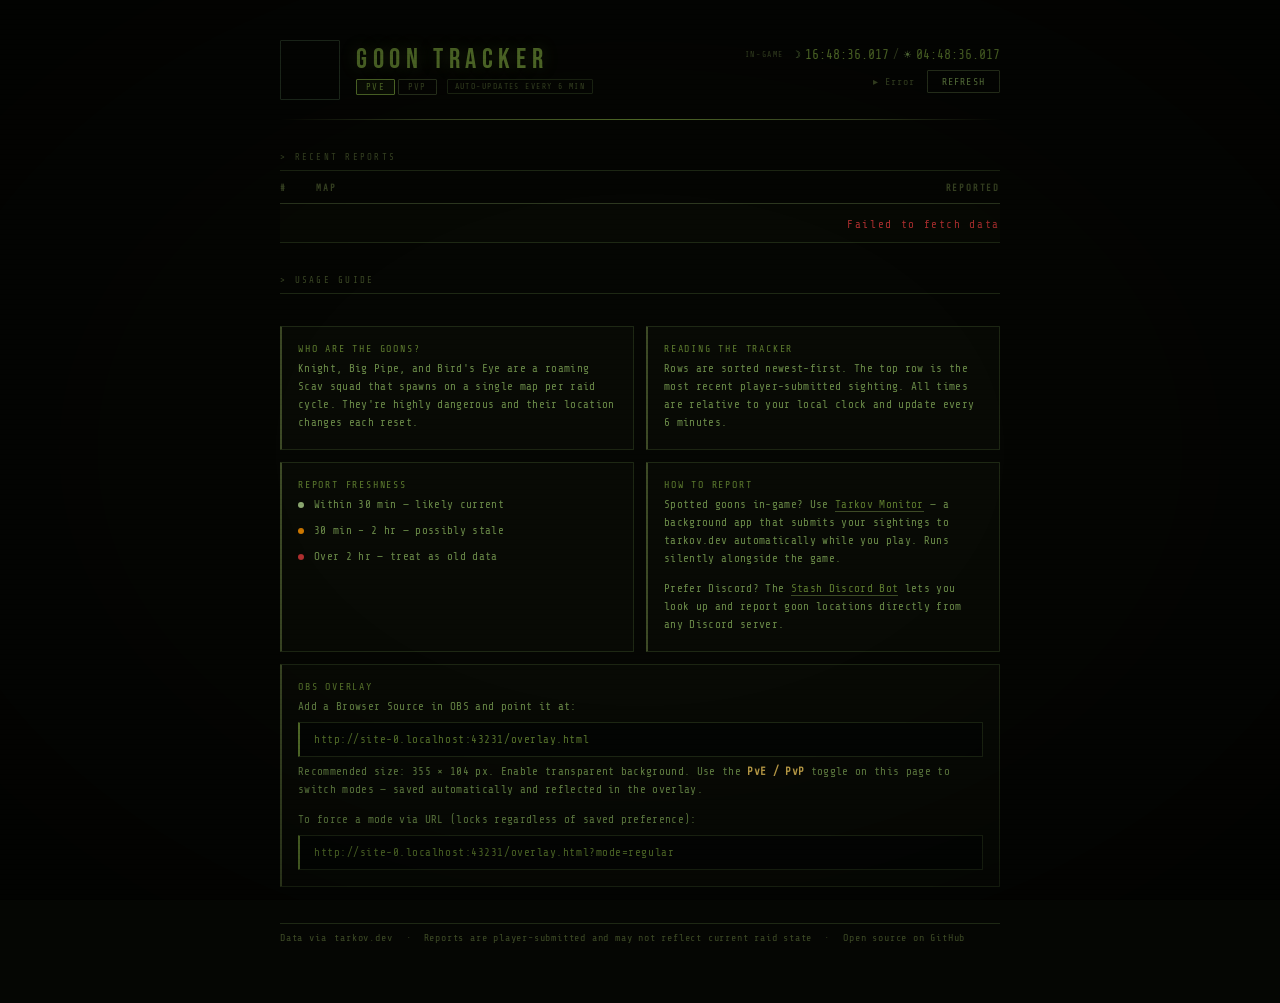
<file: index.html>
<!DOCTYPE html>
<html lang="en">
<head>
  <meta charset="UTF-8" />
  <meta name="viewport" content="width=device-width, initial-scale=1.0" />
  <meta name="description" content="Real-time Escape from Tarkov Goon squad location tracker — PvE and PvP modes" />
  <title>Goon Tracker — EFT</title>
  <link id="favicon" rel="icon" type="image/png" href="images/knight.png" />
  <link id="favicon-touch" rel="apple-touch-icon" href="images/knight.png" />
  <link rel="preconnect" href="https://fonts.googleapis.com" />
  <link rel="preconnect" href="https://fonts.gstatic.com" crossorigin />
  <link href="https://fonts.googleapis.com/css2?family=Bebas+Neue&family=Rajdhani:wght@400;600;700&family=Share+Tech+Mono&display=swap" rel="stylesheet" />
  <link rel="stylesheet" href="style.css" />
  <link rel="stylesheet" href="site.css" />
</head>
<body>
  <div id="app">

    <!-- Header -->
    <header>
      <div id="header-left">
        <img id="header-goon" src="[data-uri]" alt="Goon" />
        <div id="header-text">
          <h1>Goon Tracker</h1>
          <div id="mode-row">
            <div id="mode-toggle">
              <button class="mode-btn" data-mode="pve" onclick="setMode('pve')">PvE</button>
              <button class="mode-btn" data-mode="regular" onclick="setMode('regular')">PvP</button>
            </div>
            <span id="mode-badge">Auto-updates every 6 min</span>
          </div>
        </div>
      </div>
      <div id="header-right">
        <div id="tarkov-clock">
          <span class="tarkov-clock-label">IN-GAME</span>
          <div class="tarkov-clock-times">
            <span class="tarkov-server-label">☽</span><span id="tarkov-left">--:--</span>
            <span class="tarkov-sep">/</span>
            <span class="tarkov-server-label">☀</span><span id="tarkov-right">--:--</span>
          </div>
        </div>
        <div id="header-meta">
          <span id="update-status">Updating...</span>
          <button id="refresh-btn" onclick="loadReports()">Refresh</button>
        </div>
      </div>
    </header>

    <!-- Report history -->
    <section>
      <div class="section-label">Recent Reports</div>
      <table id="report-table">
        <thead>
          <tr>
            <th>#</th>
            <th>Map</th>
            <th>Reported</th>
          </tr>
        </thead>
        <tbody id="report-body">
          <tr><td colspan="3" class="loading-row">Fetching data...</td></tr>
        </tbody>
      </table>
    </section>

    <!-- Usage guide -->
    <section id="guide">
      <div class="section-label">Usage Guide</div>

      <div class="guide-grid">

        <div class="guide-card">
          <div class="guide-card-title">Who are the Goons?</div>
          <div class="guide-card-body">
            Knight, Big Pipe, and Bird's Eye are a roaming Scav squad that
            spawns on a single map per raid cycle. They're highly dangerous
            and their location changes each reset.
          </div>
        </div>

        <div class="guide-card">
          <div class="guide-card-title">Reading the tracker</div>
          <div class="guide-card-body">
            Rows are sorted newest-first. The top row is the most recent
            player-submitted sighting. All times are relative to your local
            clock and update every 6 minutes.
          </div>
        </div>

        <div class="guide-card">
          <div class="guide-card-title">Report freshness</div>
          <div class="guide-card-body">
            <div class="legend">
              <div class="legend-row">
                <span class="legend-dot fresh"></span>
                <span>Within 30 min — likely current</span>
              </div>
              <div class="legend-row">
                <span class="legend-dot warning"></span>
                <span>30 min – 2 hr — possibly stale</span>
              </div>
              <div class="legend-row">
                <span class="legend-dot stale"></span>
                <span>Over 2 hr — treat as old data</span>
              </div>
            </div>
          </div>
        </div>

        <div class="guide-card">
          <div class="guide-card-title">How to Report</div>
          <div class="guide-card-body">
            Spotted goons in-game? Use
            <a href="https://tarkov.dev/tarkov-monitor" target="_blank" rel="noopener" class="guide-link">Tarkov Monitor</a>
            — a background app that submits your sightings to tarkov.dev
            automatically while you play. Runs silently alongside the game.
          </div>
          <div class="guide-card-body">
            Prefer Discord? The
            <a href="https://tarkov.dev/stash-discord-bot" target="_blank" rel="noopener" class="guide-link">Stash Discord Bot</a>
            lets you look up and report goon locations directly from any
            Discord server.
          </div>
        </div>

        <div class="guide-card guide-card--full">
          <div class="guide-card-title">OBS Overlay</div>
          <div class="guide-card-body">
            Add a Browser Source in OBS and point it at:
          </div>
          <div class="obs-url" id="overlay-url">/overlay.html</div>
          <div class="guide-card-body">
            Recommended size: 355 × 104 px. Enable transparent background.
            Use the <strong style="color:#c9a84c">PvE / PvP</strong> toggle on this
            page to switch modes — saved automatically and reflected in the overlay.
          </div>
          <div class="guide-card-body">
            To force a mode via URL (locks regardless of saved preference):
          </div>
          <div class="obs-url" id="overlay-url-pvp">/overlay.html?mode=regular</div>
        </div>

      </div>
    </section>

    <!-- Footer -->
    <footer>
      Data via <a href="https://tarkov.dev" target="_blank" rel="noopener">tarkov.dev</a>
      &nbsp;·&nbsp;
      Reports are player-submitted and may not reflect current raid state
      &nbsp;·&nbsp;
      <a href="https://github.com/just5ky/goon-tracker" target="_blank" rel="noopener">Open source on GitHub</a>
    </footer>

  </div>

  <script src="site.js"></script>
  <script>
    // Set overlay URLs to absolute for easy copy
    const base = window.location.origin + '/overlay.html';
    document.getElementById('overlay-url').textContent = base;
    document.getElementById('overlay-url-pvp').textContent = base + '?mode=regular';

    // Random favicon on each load
    const _faviconSrc = GOON_IMAGES[Math.floor(Math.random() * GOON_IMAGES.length)];
    document.getElementById('favicon').href = _faviconSrc;
    document.getElementById('favicon-touch').href = _faviconSrc;
  </script>
</body>
</html>
</file>
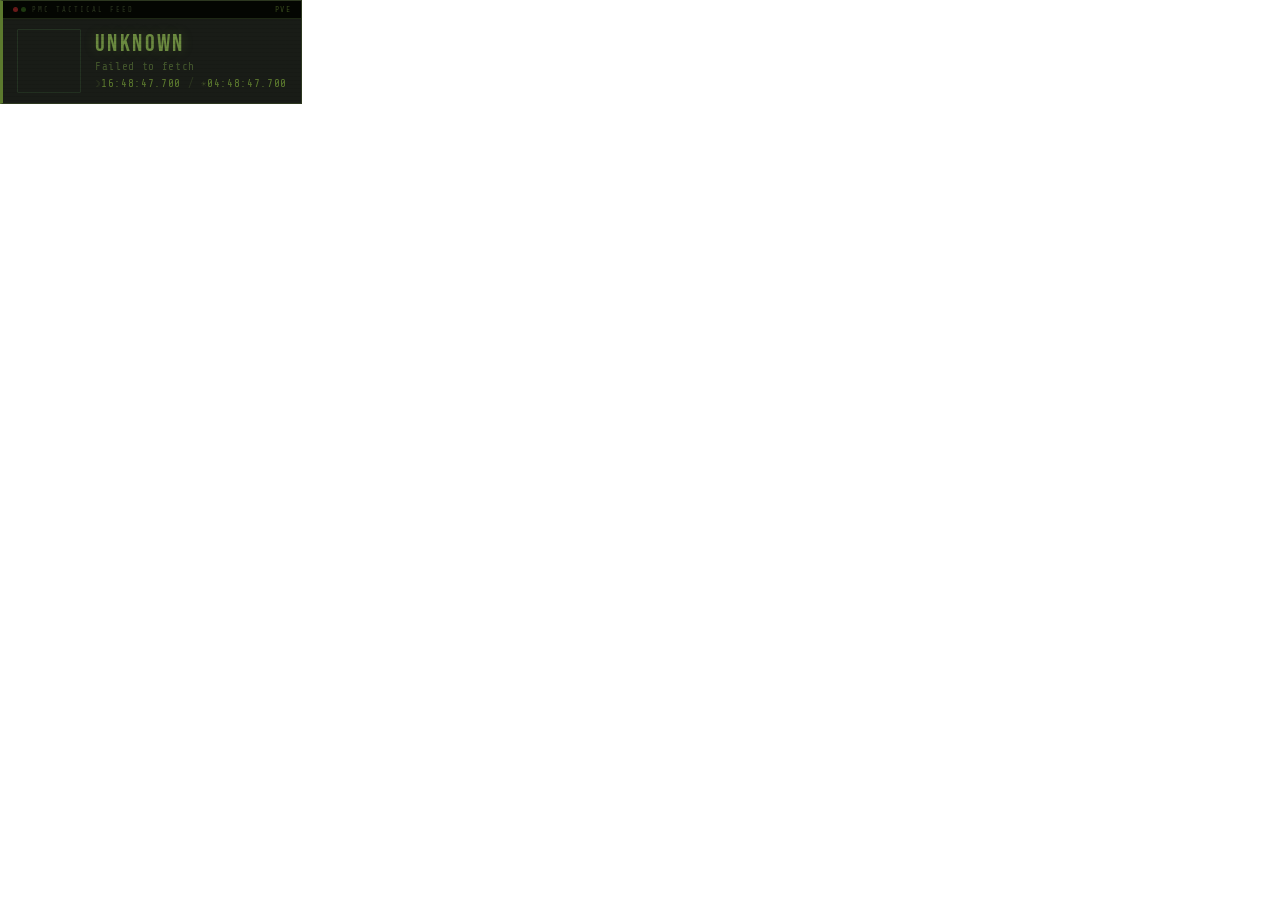
<file: overlay.html>
<!DOCTYPE html>
<html lang="en">
<head>
  <meta charset="UTF-8" />
  <meta name="viewport" content="width=device-width, initial-scale=1.0" />
  <title>Goon Tracker — Overlay</title>
  <link rel="preconnect" href="https://fonts.googleapis.com" />
  <link href="https://fonts.googleapis.com/css2?family=Bebas+Neue&family=Share+Tech+Mono&display=swap" rel="stylesheet" />
  <link rel="stylesheet" href="style.css" />
  <link rel="stylesheet" href="overlay.css" />
</head>
<body>
  <div id="overlay">
    <div id="overlay-topbar">
      <div class="ot-dots">
        <span class="ot-dot r"></span>
        <span class="ot-dot g"></span>
      </div>
      <span class="ot-title">PMC TACTICAL FEED</span>
      <span id="mode-indicator"></span>
    </div>
    <div id="overlay-body">
      <img id="goon-image" src="[data-uri]" alt="Goon" />
      <div id="info">
        <div id="map-name"></div>
        <div id="last-seen"></div>
        <div id="tarkov-time">
          <span class="tarkov-server-label">☽</span><span id="tarkov-left">--:--</span>
          <span class="tarkov-sep"> / </span>
          <span class="tarkov-server-label">☀</span><span id="tarkov-right">--:--</span>
        </div>
      </div>
    </div>
  </div>
  <script src="overlay.js"></script>
</body>
</html>
</file>
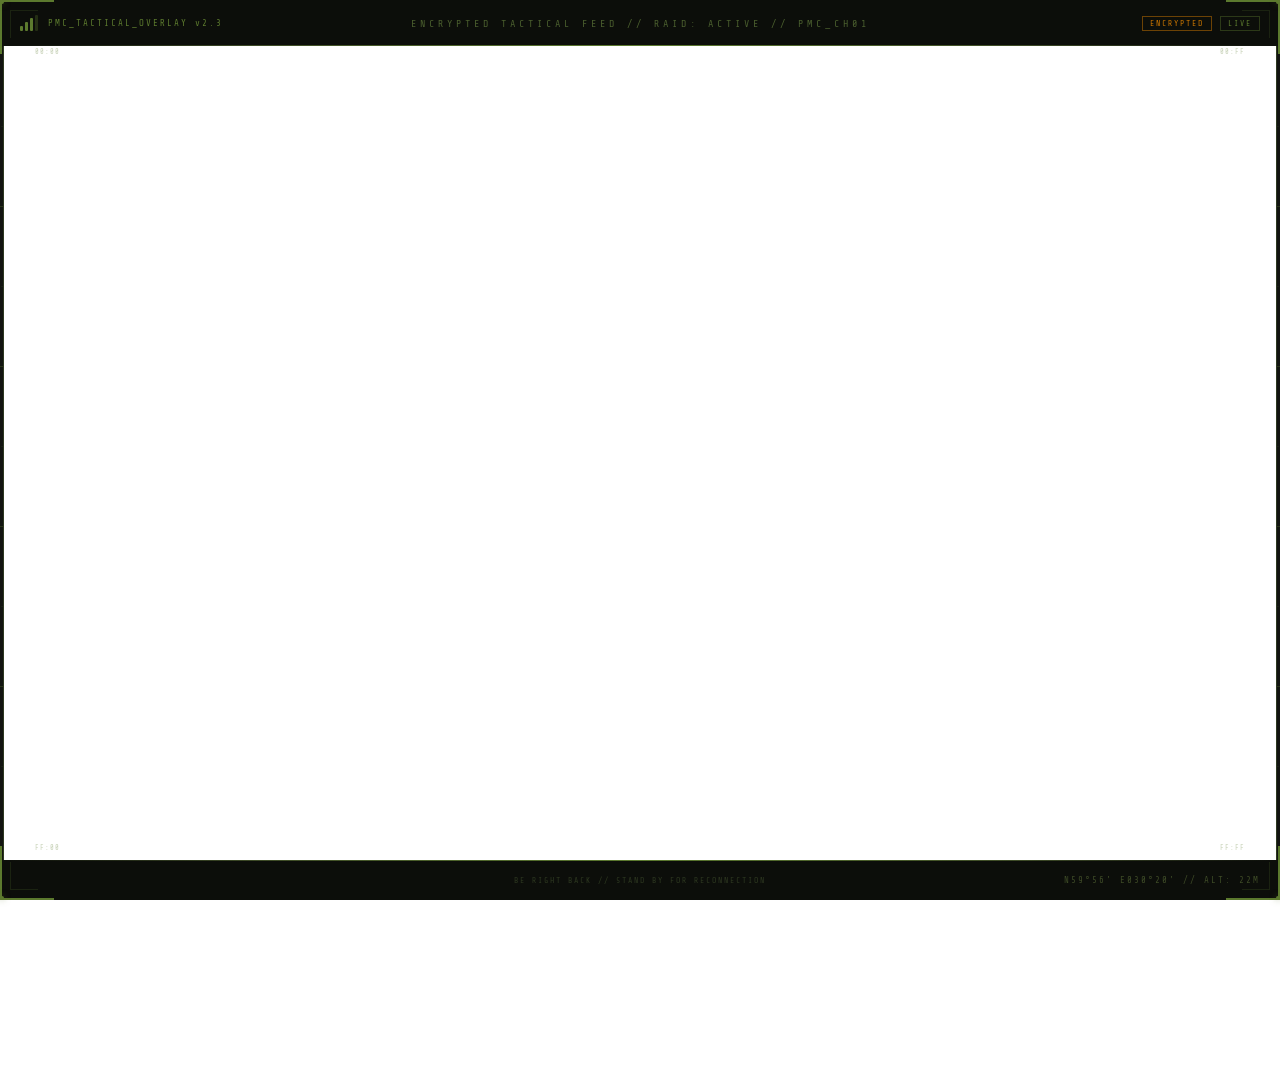
<file: example/border.html>
<!DOCTYPE html>
<html lang="en">
<head>
<meta charset="UTF-8">
<title>Tarkov Screen Border</title>
<link rel="preconnect" href="https://fonts.googleapis.com">
<link href="https://fonts.googleapis.com/css2?family=Share+Tech+Mono&family=Bebas+Neue&display=swap" rel="stylesheet">
<style>
*, *::before, *::after { margin: 0; padding: 0; box-sizing: border-box; }

html, body {
  width: 1920px;
  height: 1080px;
  background: transparent;
  overflow: hidden;
}

.border-wrap {
  position: absolute;
  inset: 0;
  animation: border-glitch 22s infinite;
}

/* === TOP BAR === */
.top {
  position: absolute;
  top: 0; left: 0; right: 0;
  height: 46px;
  background: rgba(5, 7, 3, 0.97);
  display: flex;
  align-items: center;
  padding: 0 20px;
  justify-content: space-between;
  overflow: hidden;
  z-index: 20;
}

.top::after {
  content: '';
  position: absolute;
  bottom: 0; left: 0; right: 0;
  height: 1px;
  background: linear-gradient(to right, transparent, #3D4A26 20%, #5C7A2E 50%, #3D4A26 80%, transparent);
  animation: line-pulse 5s ease-in-out infinite;
}

/* === BOTTOM BAR === */
.bottom {
  position: absolute;
  bottom: 0; left: 0; right: 0;
  height: 40px;
  background: rgba(5, 7, 3, 0.97);
  display: flex;
  align-items: center;
  padding: 0 20px;
  justify-content: space-between;
  overflow: hidden;
  z-index: 20;
}

.bottom::before {
  content: '';
  position: absolute;
  top: 0; left: 0; right: 0;
  height: 1px;
  background: linear-gradient(to right, transparent, #3D4A26 20%, #5C7A2E 50%, #3D4A26 80%, transparent);
  animation: line-pulse 5s ease-in-out infinite;
}

/* === SIDE BARS === */
.edge {
  position: absolute;
  top: 46px;
  bottom: 40px;
  width: 4px;
  background: rgba(4, 6, 2, 0.94);
  z-index: 20;
}

.edge.left {
  left: 0;
  border-right: 1px solid #2D3820;
}

.edge.right {
  right: 0;
  border-left: 1px solid #2D3820;
}

.tick {
  position: absolute;
  height: 1px;
  background: rgba(92, 122, 46, 0.3);
}

.edge.left .tick  { right: 0; width: 3px; }
.edge.right .tick { left: 0;  width: 3px; }
.tick.sm { width: 2px !important; background: rgba(61, 74, 38, 0.2) !important; }

/* === CORNER ORNAMENTS === */
.cp {
  position: absolute;
  width: 64px;
  height: 64px;
  z-index: 40;
}

.cp.tl { top: 0;    left: 0; }
.cp.tr { top: 0;    right: 0; }
.cp.bl { bottom: 0; left: 0; }
.cp.br { bottom: 0; right: 0; }

/* Outer bracket */
.cp::before {
  content: '';
  position: absolute;
  width: 54px;
  height: 54px;
  border-color: #5C7A2E;
  border-style: solid;
  border-width: 0;
  animation: brkt-glow 4s ease-in-out infinite;
}

.cp.tl::before { top: 0;    left: 0;   border-top-width: 2px;    border-left-width: 2px; }
.cp.tr::before { top: 0;    right: 0;  border-top-width: 2px;    border-right-width: 2px; }
.cp.bl::before { bottom: 0; left: 0;   border-bottom-width: 2px; border-left-width: 2px; }
.cp.br::before { bottom: 0; right: 0;  border-bottom-width: 2px; border-right-width: 2px; }

/* Inner bracket */
.cp::after {
  content: '';
  position: absolute;
  width: 28px;
  height: 28px;
  border-color: rgba(92, 122, 46, 0.2);
  border-style: solid;
  border-width: 0;
}

.cp.tl::after { top: 10px;    left: 10px;   border-top-width: 1px;    border-left-width: 1px; }
.cp.tr::after { top: 10px;    right: 10px;  border-top-width: 1px;    border-right-width: 1px; }
.cp.bl::after { bottom: 10px; left: 10px;   border-bottom-width: 1px; border-left-width: 1px; }
.cp.br::after { bottom: 10px; right: 10px;  border-bottom-width: 1px; border-right-width: 1px; }

/* Corner coordinate label */
.cp-coord {
  position: absolute;
  color: rgba(92, 122, 46, 0.35);
  font-family: 'Share Tech Mono', monospace;
  font-size: 7px;
  letter-spacing: 1px;
  white-space: nowrap;
}

.cp.tl .cp-coord { bottom: 8px; right: 4px; }
.cp.tr .cp-coord { bottom: 8px; left:  4px; }
.cp.bl .cp-coord { top:    8px; right: 4px; }
.cp.br .cp-coord { top:    8px; left:  4px; }

/* Corner dot */
.cp-dot {
  position: absolute;
  width: 4px; height: 4px;
  border-radius: 50%;
  background: #5C7A2E;
  box-shadow: 0 0 6px rgba(92, 122, 46, 0.6);
  animation: cp-dot-cycle 4s ease-in-out infinite;
}

.cp.tl .cp-dot { top: 0;    left: 0; }
.cp.tr .cp-dot { top: 0;    right: 0; }
.cp.bl .cp-dot { bottom: 0; left: 0; }
.cp.br .cp-dot { bottom: 0; right: 0; }

/* === TOP CONTENT === */
.t-left {
  display: flex;
  align-items: center;
  gap: 10px;
  z-index: 2;
}

.sig-bars {
  display: flex;
  align-items: flex-end;
  gap: 2px;
  height: 16px;
}

.sbar {
  width: 3px;
  background: #5C7A2E;
  border-radius: 1px;
}

.sbar:nth-child(1) { height: 30%; animation: sbar-flicker 6s 0.0s infinite; }
.sbar:nth-child(2) { height: 55%; animation: sbar-flicker 6s 0.5s infinite; }
.sbar:nth-child(3) { height: 80%; animation: sbar-flicker 6s 1.0s infinite; }
.sbar:nth-child(4) { height: 100%; animation: sbar-flicker 6s 1.5s infinite; opacity: 0.3; }

.t-overlay-id {
  color: #5C7A2E;
  font-family: 'Share Tech Mono', monospace;
  font-size: 9px;
  letter-spacing: 2px;
}

.t-center {
  position: absolute;
  left: 50%;
  transform: translateX(-50%);
  text-align: center;
  z-index: 2;
  pointer-events: none;
}

.t-title {
  color: #4A5E2E;
  font-family: 'Share Tech Mono', monospace;
  font-size: 10px;
  letter-spacing: 4px;
  white-space: nowrap;
}

.t-right {
  display: flex;
  align-items: center;
  gap: 8px;
  z-index: 2;
}

.enc-badge {
  color: #CC7700;
  font-family: 'Share Tech Mono', monospace;
  font-size: 8px;
  letter-spacing: 2px;
  border: 1px solid rgba(204, 119, 0, 0.5);
  padding: 2px 7px;
  animation: enc-flicker 14s infinite;
}

.raid-badge {
  color: #5C7A2E;
  font-family: 'Share Tech Mono', monospace;
  font-size: 8px;
  letter-spacing: 2px;
  border: 1px solid rgba(92, 122, 46, 0.4);
  padding: 2px 7px;
}

/* === BOTTOM CONTENT === */
.b-channel {
  color: #5C7A2E;
  font-family: 'Share Tech Mono', monospace;
  font-size: 11px;
  letter-spacing: 3px;
}

.b-center {
  position: absolute;
  left: 50%;
  transform: translateX(-50%);
  color: #2D3820;
  font-family: 'Share Tech Mono', monospace;
  font-size: 8px;
  letter-spacing: 2px;
  white-space: nowrap;
}

.b-coords {
  color: #3D4A26;
  font-family: 'Share Tech Mono', monospace;
  font-size: 9px;
  letter-spacing: 2px;
}

/* === ANIMATIONS === */
@keyframes line-pulse {
  0%, 100% { opacity: 0.6; }
  50%       { opacity: 1; }
}

@keyframes brkt-glow {
  0%, 100% { filter: drop-shadow(0 0 3px rgba(92,122,46,0.3)); }
  50%       { filter: drop-shadow(0 0 8px rgba(92,122,46,0.55)); }
}

@keyframes cp-dot-cycle {
  0%, 100% { opacity: 1; box-shadow: 0 0 6px rgba(92,122,46,0.6); }
  50%       { opacity: 0.4; box-shadow: 0 0 3px rgba(92,122,46,0.2); }
}

@keyframes sbar-flicker {
  0%, 100% { opacity: 1; }
  45%, 55% { opacity: 0.38; }
  50%       { opacity: 0.65; }
}

@keyframes enc-flicker {
  0%, 88%, 100% { opacity: 1; }
  89% { opacity: 0.4; }
  90% { opacity: 0.85; }
  91% { opacity: 0.55; }
  92% { opacity: 1; }
}

@keyframes border-glitch {
  0%, 95%, 100% { transform: translate(0, 0); filter: none; }
  96% { transform: translate(-2px, 1px); filter: hue-rotate(5deg); }
  97% { transform: translate(1px, -1px); }
  98% { transform: translate(0, 0); }
}
</style>
</head>
<body>

<div class="border-wrap">
  <!-- TOP BAR -->
  <div class="top">
    <div class="t-left">
      <div class="sig-bars">
        <div class="sbar"></div>
        <div class="sbar"></div>
        <div class="sbar"></div>
        <div class="sbar"></div>
      </div>
      <span class="t-overlay-id">PMC_TACTICAL_OVERLAY v2.3</span>
    </div>

    <div class="t-center">
      <div class="t-title">ENCRYPTED TACTICAL FEED // RAID: ACTIVE // PMC_CH01</div>
    </div>

    <div class="t-right">
      <div class="enc-badge">ENCRYPTED</div>
      <div class="raid-badge">LIVE</div>
    </div>
  </div>

  <!-- BOTTOM BAR -->
  <div class="bottom">
    <span class="b-channel"></span>
    <div class="b-center">BE RIGHT BACK // STAND BY FOR RECONNECTION</div>
    <span class="b-coords">N59°56' E030°20' // ALT: 22M</span>
  </div>

  <!-- SIDE BARS -->
  <div class="edge left"  id="leftEdge"></div>
  <div class="edge right" id="rightEdge"></div>

  <!-- CORNER ORNAMENTS -->
  <div class="cp tl"><div class="cp-dot"></div><div class="cp-coord">00:00</div></div>
  <div class="cp tr"><div class="cp-dot"></div><div class="cp-coord">00:FF</div></div>
  <div class="cp bl"><div class="cp-dot"></div><div class="cp-coord">FF:00</div></div>
  <div class="cp br"><div class="cp-dot"></div><div class="cp-coord">FF:FF</div></div>
</div>

<script>
['leftEdge', 'rightEdge'].forEach(id => {
  const bar = document.getElementById(id);
  const h = bar.offsetHeight;
  for (let y = 80; y < h - 40; y += 80) {
    const t = document.createElement('div');
    t.className = 'tick' + (y % 160 !== 0 ? ' sm' : '');
    t.style.top = y + 'px';
    bar.appendChild(t);
  }
});
</script>
</body>
</html>
</file>
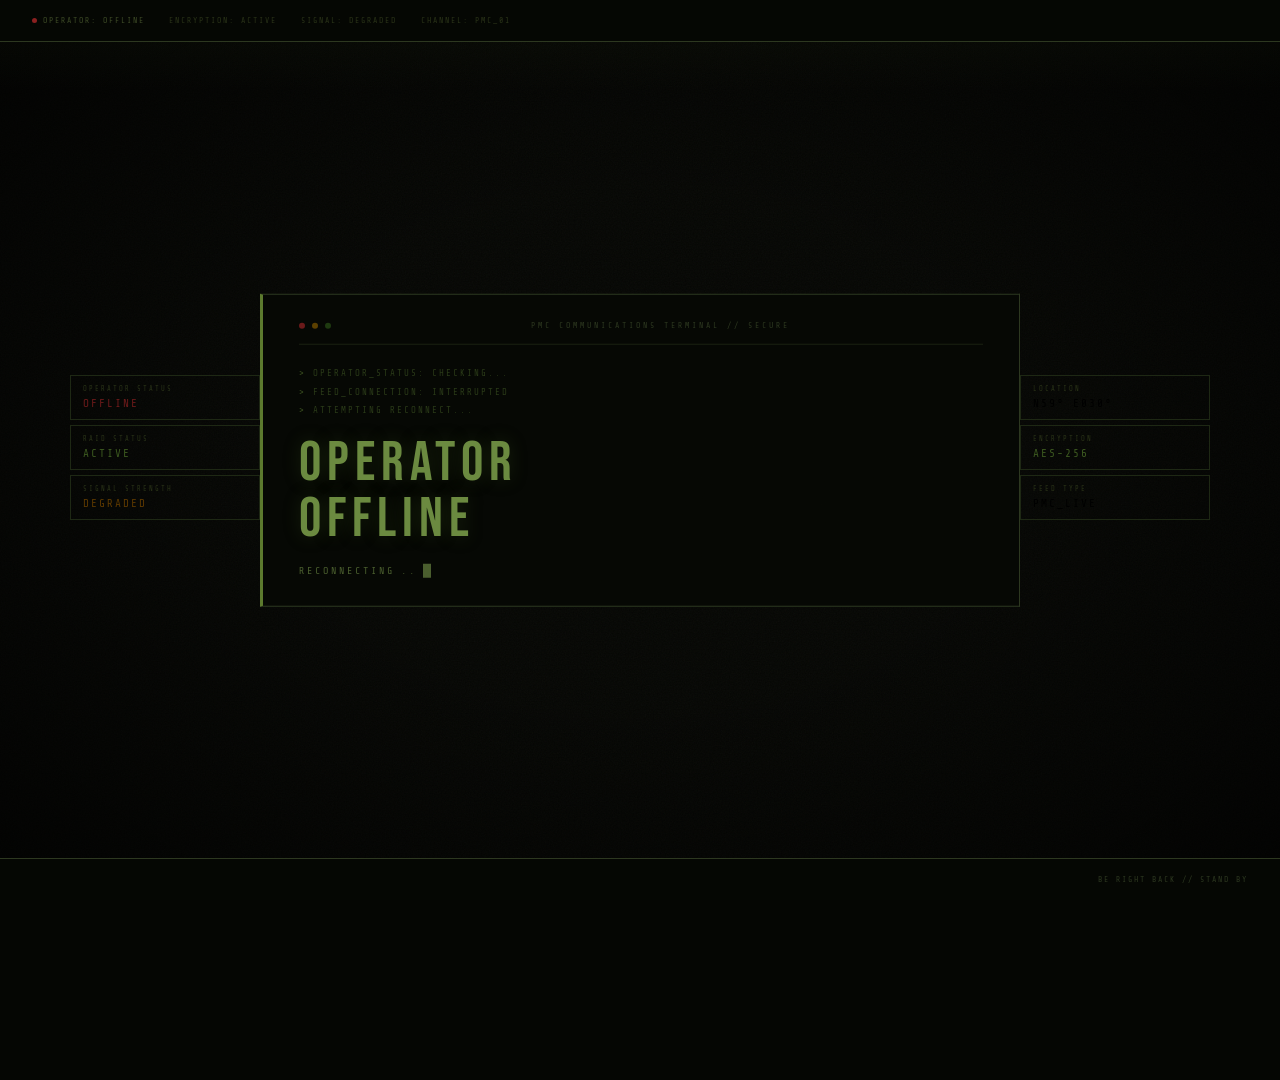
<file: example/brb.html>
<!DOCTYPE html>
<html lang="en">
<head>
<meta charset="UTF-8">
<title>Tarkov BRB</title>
<link rel="preconnect" href="https://fonts.googleapis.com">
<link href="https://fonts.googleapis.com/css2?family=Share+Tech+Mono&family=Bebas+Neue&display=swap" rel="stylesheet">
<style>
*, *::before, *::after { margin: 0; padding: 0; box-sizing: border-box; }

html, body {
  width: 1920px;
  height: 1080px;
  background: #050603;
  overflow: hidden;
  font-family: 'Share Tech Mono', monospace;
}

.scanlines {
  position: absolute; inset: 0;
  background: repeating-linear-gradient(
    to bottom,
    transparent 0px, transparent 4px,
    rgba(0,0,0,0.06) 4px, rgba(0,0,0,0.06) 5px
  );
  z-index: 10; pointer-events: none;
}

.grain {
  position: absolute; inset: 0;
  background-image: url("data:image/svg+xml,%3Csvg xmlns='http://www.w3.org/2000/svg' width='300' height='300'%3E%3Cfilter id='n'%3E%3CfeTurbulence type='fractalNoise' baseFrequency='0.75' numOctaves='4' stitchTiles='stitch'/%3E%3C/filter%3E%3Crect width='300' height='300' filter='url(%23n)' opacity='1'/%3E%3C/svg%3E");
  background-size: 300px 300px;
  opacity: 0.04;
  z-index: 3; pointer-events: none;
}

.vignette {
  position: absolute; inset: 0;
  background: radial-gradient(ellipse at center, transparent 38%, rgba(0,0,0,0.72) 100%);
  z-index: 4; pointer-events: none;
}

.scan-band {
  position: absolute;
  left: 0; right: 0;
  height: 90px;
  background: linear-gradient(to bottom,
    transparent 0%,
    rgba(80, 110, 40, 0.04) 50%,
    transparent 100%
  );
  animation: scan-move 9s linear infinite;
  z-index: 5;
}

/* === TOP BAR === */
.header {
  position: absolute;
  top: 0; left: 0; right: 0;
  height: 42px;
  background: rgba(6, 8, 4, 0.97);
  border-bottom: 1px solid #2D3820;
  display: flex;
  align-items: center;
  padding: 0 32px;
  gap: 24px;
  z-index: 20;
}

.h-item {
  color: #3D4A26;
  font-size: 8px;
  letter-spacing: 2px;
  display: flex;
  align-items: center;
  gap: 6px;
}

.h-item.dim { color: #2A3318; }

.h-dot {
  width: 5px; height: 5px;
  border-radius: 50%;
  background: #8B2020;
  animation: dot-blink 1.8s ease-in-out infinite;
}

/* === BOTTOM BAR === */
.footer {
  position: absolute;
  bottom: 0; left: 0; right: 0;
  height: 42px;
  background: rgba(6, 8, 4, 0.97);
  border-top: 1px solid #2D3820;
  display: flex;
  align-items: center;
  justify-content: space-between;
  padding: 0 32px;
  z-index: 20;
}

.footer-ch { color: #5C7A2E; font-size: 11px; letter-spacing: 3px; }
.footer-info { color: #2D3820; font-size: 8px; letter-spacing: 2px; }

/* === SIDE PANELS === */
.side-panel {
  position: absolute;
  top: 50%; transform: translateY(-50%);
  width: 190px;
  z-index: 15;
}
.side-panel.left  { left: 70px; }
.side-panel.right { right: 70px; }

.sp-row {
  border: 1px solid #1E2814;
  padding: 9px 12px;
  margin-bottom: 5px;
}

.sp-label { color: #2A3318; font-size: 7px; letter-spacing: 2px; margin-bottom: 4px; }
.sp-val   { font-size: 11px; letter-spacing: 2px; }
.sp-val.ok   { color: #3D5A20; }
.sp-val.warn { color: #5C3800; }
.sp-val.off  { color: #6B1A1A; }

/* === CENTER TERMINAL === */
.center {
  position: absolute;
  top: 50%; left: 50%;
  transform: translate(-50%, -50%);
  width: 760px;
  z-index: 15;
}

.terminal {
  border: 1px solid #2D3820;
  border-left-width: 3px;
  border-left-color: #5C7A2E;
  background: rgba(6, 9, 4, 0.88);
  padding: 26px 36px 28px;
}

.term-head {
  display: flex;
  align-items: center;
  gap: 7px;
  margin-bottom: 22px;
  padding-bottom: 14px;
  border-bottom: 1px solid #1A2010;
}

.td { width: 6px; height: 6px; border-radius: 50%; }
.td.r { background: #6B1A1A; }
.td.y { background: #5C4000; }
.td.g { background: #1E3A10; }

.term-title { color: #2D3820; font-size: 8px; letter-spacing: 3px; flex: 1; text-align: center; }

.term-line {
  color: #2A3A18;
  font-size: 9px;
  letter-spacing: 2px;
  margin-bottom: 5px;
  line-height: 1.5;
}

.term-line::before { content: '> '; color: #3D5220; }

.main-status {
  color: #6B8A40;
  font-family: 'Bebas Neue', sans-serif;
  font-size: 56px;
  letter-spacing: 6px;
  line-height: 1;
  margin: 18px 0 16px;
  text-shadow: 0 0 18px rgba(80, 110, 40, 0.25);
}

.reconnect-row {
  display: flex;
  align-items: center;
  gap: 6px;
  color: #4A5E2E;
  font-size: 10px;
  letter-spacing: 3px;
}

.cursor {
  display: inline-block;
  width: 8px; height: 14px;
  background: #4A5E2E;
  animation: cur-blink 1s step-end infinite;
}

/* === ANIMATIONS === */
@keyframes scan-move {
  0%   { top: -90px; }
  100% { top: 1170px; }
}

@keyframes dot-blink {
  0%, 100% { opacity: 1; }
  50% { opacity: 0.2; }
}

@keyframes cur-blink {
  0%, 100% { opacity: 1; }
  50% { opacity: 0; }
}
</style>
</head>
<body>

<div class="scanlines"></div>
<div class="grain"></div>
<div class="vignette"></div>
<div class="scan-band"></div>

<div class="header">
  <div class="h-item"><div class="h-dot"></div> OPERATOR: OFFLINE</div>
  <div class="h-item dim">ENCRYPTION: ACTIVE</div>
  <div class="h-item dim">SIGNAL: DEGRADED</div>
  <div class="h-item dim">CHANNEL: PMC_01</div>
</div>

<div class="side-panel left">
  <div class="sp-row">
    <div class="sp-label">OPERATOR STATUS</div>
    <div class="sp-val off">OFFLINE</div>
  </div>
  <div class="sp-row">
    <div class="sp-label">RAID STATUS</div>
    <div class="sp-val ok">ACTIVE</div>
  </div>
  <div class="sp-row">
    <div class="sp-label">SIGNAL STRENGTH</div>
    <div class="sp-val warn">DEGRADED</div>
  </div>
</div>

<div class="center">
  <div class="terminal">
    <div class="term-head">
      <div class="td r"></div>
      <div class="td y"></div>
      <div class="td g"></div>
      <div class="term-title">PMC COMMUNICATIONS TERMINAL // SECURE</div>
    </div>
    <div class="term-line">OPERATOR_STATUS: CHECKING...</div>
    <div class="term-line">FEED_CONNECTION: INTERRUPTED</div>
    <div class="term-line">ATTEMPTING RECONNECT...</div>
    <div class="main-status">OPERATOR<br>OFFLINE</div>
    <div class="reconnect-row">
      RECONNECTING<span id="dots"></span>
      <span class="cursor"></span>
    </div>
  </div>
</div>

<div class="side-panel right">
  <div class="sp-row">
    <div class="sp-label">LOCATION</div>
    <div class="sp-val">N59° E030°</div>
  </div>
  <div class="sp-row">
    <div class="sp-label">ENCRYPTION</div>
    <div class="sp-val ok">AES-256</div>
  </div>
  <div class="sp-row">
    <div class="sp-label">FEED TYPE</div>
    <div class="sp-val">PMC_LIVE</div>
  </div>
</div>

<div class="footer">
  <span class="footer-ch"></span>
  <span class="footer-info">BE RIGHT BACK // STAND BY</span>
</div>

<script>
const dotsEl = document.getElementById('dots');
let d = 0;
setInterval(() => {
  d = (d + 1) % 4;
  dotsEl.textContent = '.'.repeat(d);
}, 500);
</script>
</body>
</html>
</file>
<file: style.css>
/* Shared base */
* {
  margin: 0;
  padding: 0;
  box-sizing: border-box;
}

body {
  font-family: 'Share Tech Mono', 'Courier New', monospace;
  color: #c0d0a8;
}

/* Shared staleness colors */
.fresh   { color: #8CA870; }
.warning { color: #CC7700; }
.stale   { color: #B03030; }
</file>
<file: site.css>
/* ── Tarkov tactical theme tokens ────────────────────────────────── */
:root {
  --bg:            #050603;
  --bg-card:       #080a05;
  --bg-row-alt:    #070904;
  --border:        #1E2814;
  --border-accent: #2D3820;
  --gold:          #5C7A2E;
  --gold-dim:      #3D4A26;
  --text:          #c0d0a8;
  --text-muted:    #6A8A48;
  --text-faint:    #3D4A26;
  --fresh:         #8CA870;
  --warning:       #CC7700;
  --stale:         #8B2020;
  --stale-text:    #B03030;
  --radius:        1px;
}

/* ── Reset / base ────────────────────────────────────────────────── */
body {
  background: var(--bg);
  min-height: 100vh;
}

/* Scanlines */
body::before {
  content: '';
  position: fixed;
  inset: 0;
  background: repeating-linear-gradient(
    to bottom,
    transparent 0px, transparent 4px,
    rgba(0, 0, 0, 0.05) 4px, rgba(0, 0, 0, 0.05) 5px
  );
  pointer-events: none;
  z-index: 9999;
}

/* Vignette */
body::after {
  content: '';
  position: fixed;
  inset: 0;
  background: radial-gradient(ellipse at center, transparent 40%, rgba(0, 0, 0, 0.5) 100%);
  pointer-events: none;
  z-index: 9998;
}

/* ── Layout ──────────────────────────────────────────────────────── */
#app {
  max-width: 760px;
  margin: 0 auto;
  padding: 40px 20px 60px;
  display: flex;
  flex-direction: column;
  gap: 32px;
  position: relative;
  z-index: 1;
}

/* ── Header ──────────────────────────────────────────────────────── */
header {
  display: flex;
  align-items: center;
  justify-content: space-between;
  gap: 16px;
  padding-bottom: 20px;
  position: relative;
}

header::after {
  content: '';
  position: absolute;
  bottom: 0; left: 0; right: 0;
  height: 1px;
  background: linear-gradient(to right, transparent, #3D4A26 20%, #5C7A2E 50%, #3D4A26 80%, transparent);
  animation: line-pulse 5s ease-in-out infinite;
}

#header-left {
  display: flex;
  align-items: center;
  gap: 16px;
}

#header-goon {
  width: 60px;
  height: 60px;
  object-fit: cover;
  border-radius: var(--radius);
  border: 1px solid var(--border-accent);
  flex-shrink: 0;
  filter: sepia(0.3) brightness(0.85) hue-rotate(30deg);
}

#header-text {
  display: flex;
  flex-direction: column;
  gap: 5px;
}

h1 {
  font-family: 'Bebas Neue', 'Rajdhani', sans-serif;
  font-size: 28px;
  font-weight: 400;
  letter-spacing: 0.2em;
  color: var(--gold);
  text-transform: uppercase;
  line-height: 1;
  text-shadow: 0 0 16px rgba(92, 122, 46, 0.3);
}

#mode-row {
  display: flex;
  align-items: center;
  gap: 10px;
}

#mode-toggle {
  display: flex;
  gap: 3px;
}

.mode-btn {
  background: transparent;
  border: 1px solid var(--border-accent);
  color: var(--text-faint);
  font-family: 'Share Tech Mono', monospace;
  font-size: 9px;
  letter-spacing: 0.14em;
  text-transform: uppercase;
  padding: 2px 9px;
  border-radius: var(--radius);
  cursor: pointer;
  transition: border-color 0.15s, color 0.15s, background 0.15s;
}

.mode-btn.active {
  border-color: var(--gold);
  color: var(--gold);
  background: rgba(92, 122, 46, 0.08);
}

.mode-btn:hover:not(.active) {
  border-color: var(--border-accent);
  color: var(--text-muted);
}

#mode-badge {
  display: inline-block;
  font-family: 'Share Tech Mono', monospace;
  font-size: 8px;
  letter-spacing: 0.18em;
  color: var(--text-faint);
  border: 1px solid var(--border);
  padding: 2px 7px;
  border-radius: var(--radius);
  text-transform: uppercase;
  width: fit-content;
}

#header-right {
  display: flex;
  align-items: flex-end;
  flex-direction: column;
  gap: 8px;
  flex-shrink: 0;
}

#header-meta {
  display: flex;
  align-items: center;
  gap: 12px;
}

#update-status {
  font-size: 10px;
  color: var(--text-faint);
  font-family: 'Share Tech Mono', monospace;
  letter-spacing: 0.1em;
}

#update-status::before {
  content: '▸ ';
  color: var(--gold-dim);
}

/* Tarkov clock */
#tarkov-clock {
  display: flex;
  align-items: center;
  gap: 8px;
}

.tarkov-clock-label {
  font-family: 'Share Tech Mono', monospace;
  font-size: 8px;
  letter-spacing: 0.2em;
  text-transform: uppercase;
  color: var(--text-faint);
}

.tarkov-clock-times {
  display: flex;
  align-items: center;
  gap: 4px;
  font-family: 'Share Tech Mono', monospace;
  font-size: 13px;
  color: var(--gold);
}

.tarkov-server-label {
  font-size: 10px;
  color: var(--text-muted);
}

.tarkov-sep {
  color: var(--text-faint);
  font-size: 11px;
}

#refresh-btn {
  background: transparent;
  border: 1px solid var(--border-accent);
  color: var(--text-muted);
  font-family: 'Share Tech Mono', monospace;
  font-size: 10px;
  letter-spacing: 0.12em;
  text-transform: uppercase;
  padding: 5px 14px;
  border-radius: var(--radius);
  cursor: pointer;
  transition: border-color 0.15s, color 0.15s, background 0.15s;
}

#refresh-btn:hover:not(:disabled) {
  border-color: var(--gold);
  color: var(--gold);
  background: rgba(92, 122, 46, 0.06);
}

#refresh-btn:disabled {
  opacity: 0.3;
  cursor: default;
}

/* ── Section headings ────────────────────────────────────────────── */
.section-label {
  font-family: 'Share Tech Mono', monospace;
  font-size: 9px;
  letter-spacing: 0.25em;
  text-transform: uppercase;
  color: var(--text-faint);
  margin-bottom: 12px;
  padding-bottom: 8px;
  border-bottom: 1px solid var(--border);
}

.section-label::before {
  content: '> ';
  color: var(--gold-dim);
}

/* ── Report table ────────────────────────────────────────────────── */
#report-table {
  width: 100%;
  border-collapse: collapse;
  font-family: 'Share Tech Mono', monospace;
  font-size: 13px;
}

#report-table thead tr {
  border-bottom: 1px solid var(--border-accent);
}

#report-table th {
  text-align: left;
  font-family: 'Share Tech Mono', monospace;
  font-size: 9px;
  letter-spacing: 0.2em;
  text-transform: uppercase;
  color: var(--text-faint);
  padding: 0 0 10px 0;
}

#report-table th:first-child,
#report-table td:first-child { width: 36px; }

#report-table th:last-child,
#report-table td:last-child { text-align: right; }

#report-table tbody tr {
  border-bottom: 1px solid var(--border);
  transition: background 0.1s;
}

#report-table tbody tr:nth-child(odd) {
  background: var(--bg-row-alt);
}

#report-table tbody tr:first-child td { padding-top: 14px; }

#report-table tbody tr:hover { background: #0d1009; }

#report-table td { padding: 11px 0; }

.row-num {
  color: var(--text-faint);
  font-size: 11px;
}

#report-table tbody tr:first-child .row-num {
  color: var(--gold-dim);
}

#report-table tbody tr:first-child .map-cell {
  color: var(--gold);
}

.map-cell {
  color: var(--text);
  font-size: 14px;
  letter-spacing: 0.04em;
}

.map-name {
  display: block;
  text-transform: uppercase;
}

.map-link {
  color: inherit;
  text-decoration: none;
  border-bottom: 1px solid transparent;
  transition: border-color 0.15s, color 0.15s;
}

.map-link:hover {
  color: var(--gold);
  border-bottom-color: var(--gold-dim);
}

.map-meta {
  display: block;
  margin-top: 3px;
  font-size: 10px;
  color: var(--text-faint);
  letter-spacing: 0.06em;
  font-family: 'Share Tech Mono', monospace;
  text-transform: none;
}

.loading-row {
  color: var(--text-muted);
  text-align: center;
  padding: 40px 0;
  font-family: 'Share Tech Mono', monospace;
  font-size: 11px;
  letter-spacing: 0.15em;
}

/* ── Staleness (override shared) ─────────────────────────────────── */
.fresh   { color: var(--fresh); }
.warning { color: var(--warning); }
.stale   { color: var(--stale-text); }

/* ── Usage guide ─────────────────────────────────────────────────── */
#guide {
  display: flex;
  flex-direction: column;
  gap: 20px;
}

.guide-grid {
  display: grid;
  grid-template-columns: repeat(2, 1fr);
  gap: 12px;
}

.guide-card--full {
  grid-column: 1 / -1;
}

.guide-card {
  background: var(--bg-card);
  border: 1px solid var(--border);
  border-left: 2px solid var(--gold-dim);
  border-radius: var(--radius);
  padding: 16px;
  display: flex;
  flex-direction: column;
  gap: 6px;
}

.guide-card-title {
  font-family: 'Share Tech Mono', monospace;
  font-size: 10px;
  letter-spacing: 0.18em;
  text-transform: uppercase;
  color: var(--gold);
}

.guide-card-body {
  font-family: 'Share Tech Mono', monospace;
  font-size: 11px;
  color: var(--text-muted);
  line-height: 1.65;
  letter-spacing: 0.03em;
}

.legend {
  display: flex;
  flex-direction: column;
  gap: 8px;
}

.legend-row {
  display: flex;
  align-items: center;
  gap: 10px;
  font-size: 11px;
  color: var(--text-muted);
  font-family: 'Share Tech Mono', monospace;
}

.legend-dot {
  width: 6px;
  height: 6px;
  border-radius: 50%;
  flex-shrink: 0;
}

.legend-dot.fresh   { background: var(--fresh); }
.legend-dot.warning { background: var(--warning); }
.legend-dot.stale   { background: var(--stale-text); }

/* ── OBS guide block ─────────────────────────────────────────────── */
.guide-card-body + .guide-card-body {
  margin-top: 6px;
}

.guide-link {
  color: var(--gold);
  text-decoration: none;
  border-bottom: 1px solid var(--gold-dim);
  transition: color 0.15s, border-color 0.15s;
}

.guide-link:hover {
  color: var(--text);
  border-bottom-color: var(--gold);
}

.obs-url {
  background: #040604;
  border: 1px solid var(--border);
  border-left: 2px solid var(--gold);
  border-radius: var(--radius);
  padding: 10px 14px;
  font-family: 'Share Tech Mono', monospace;
  font-size: 11px;
  color: var(--gold);
  word-break: break-all;
  letter-spacing: 0.05em;
}

/* ── Footer ──────────────────────────────────────────────────────── */
footer {
  font-family: 'Share Tech Mono', monospace;
  font-size: 10px;
  letter-spacing: 0.08em;
  color: var(--text-faint);
  padding-top: 4px;
  display: flex;
  align-items: center;
  gap: 8px;
  flex-wrap: wrap;
}

footer::before {
  content: '';
  display: block;
  height: 1px;
  background: var(--border);
  width: 100%;
}

footer a {
  color: var(--text-faint);
  text-decoration: none;
  transition: color 0.15s;
}

footer a:hover { color: var(--gold-dim); }

/* ── Animations ──────────────────────────────────────────────────── */
@keyframes line-pulse {
  0%, 100% { opacity: 0.5; }
  50%       { opacity: 1; }
}

/* ── Responsive ──────────────────────────────────────────────────── */
@media (max-width: 768px) {
  #app { padding: 28px 18px 52px; gap: 28px; }

  header {
    flex-wrap: wrap;
    gap: 12px;
  }

  #header-right {
    width: 100%;
    flex-direction: row;
    justify-content: space-between;
    align-items: center;
    gap: 12px;
  }

  #tarkov-clock { gap: 6px; }
  .tarkov-clock-times { font-size: 12px; }
  #header-meta { gap: 8px; }
}

@media (max-width: 500px) {
  #app { padding: 20px 14px 44px; gap: 20px; }

  header { gap: 10px; }

  h1 { font-size: 22px; }

  #header-goon { width: 44px; height: 44px; }

  #tarkov-clock { display: none; }

  #update-status { display: none; }

  #mode-row { gap: 8px; }

  #report-table { font-size: 12px; }
  .map-cell { font-size: 13px; }

  .guide-grid { grid-template-columns: 1fr; }

  .obs-url { font-size: 10px; }
}
</file>
<file: overlay.css>
/* OBS overlay — transparent background */
body {
  background: transparent;
  font-family: 'Share Tech Mono', 'Courier New', monospace;
}

#overlay {
  display: flex;
  flex-direction: column;
  background: rgba(6, 9, 4, 0.92);
  border: 1px solid #2D3820;
  border-left: 3px solid #5C7A2E;
  width: fit-content;
  position: relative;
  overflow: hidden;
}

/* scanlines */
#overlay::before {
  content: '';
  position: absolute;
  inset: 0;
  background: repeating-linear-gradient(
    to bottom,
    transparent 0px, transparent 3px,
    rgba(0, 0, 0, 0.08) 3px, rgba(0, 0, 0, 0.08) 4px
  );
  pointer-events: none;
  z-index: 10;
}

/* ── Terminal top bar ────────────────────────────────────────────── */
#overlay-topbar {
  display: flex;
  align-items: center;
  gap: 6px;
  padding: 0 10px;
  height: 18px;
  background: rgba(4, 6, 2, 0.95);
  border-bottom: 1px solid #1E2814;
  flex-shrink: 0;
}

.ot-dots {
  display: flex;
  gap: 3px;
}

.ot-dot {
  width: 5px;
  height: 5px;
  border-radius: 50%;
}

.ot-dot.r { background: #6B1A1A; }
.ot-dot.g { background: #1E3A10; }

.ot-title {
  color: #2D3820;
  font-size: 7px;
  letter-spacing: 2px;
  flex: 1;
}

#mode-indicator {
  font-size: 8px;
  letter-spacing: 0.18em;
  color: rgba(92, 122, 46, 0.6);
  text-transform: uppercase;
  margin-left: auto;
}

/* ── Body ────────────────────────────────────────────────────────── */
#overlay-body {
  display: flex;
  align-items: center;
  gap: 14px;
  padding: 10px 14px;
}

#goon-image {
  width: 64px;
  height: 64px;
  object-fit: cover;
  border-radius: 1px;
  flex-shrink: 0;
  border: 1px solid #2D3820;
  filter: sepia(0.3) brightness(0.85) hue-rotate(30deg);
}

#info {
  display: flex;
  flex-direction: column;
  gap: 4px;
}

#map-name {
  font-family: 'Bebas Neue', 'Share Tech Mono', monospace;
  font-size: 24px;
  letter-spacing: 0.1em;
  text-transform: uppercase;
  color: #6B8A40;
  line-height: 1;
  text-shadow: 0 0 12px rgba(92, 122, 46, 0.3);
}

#last-seen {
  font-size: 11px;
  letter-spacing: 0.06em;
  color: #4A6030;
  opacity: 0.9;
}

#tarkov-time {
  font-size: 11px;
  color: #5C7A2E;
  letter-spacing: 0.06em;
}

#tarkov-time .tarkov-server-label {
  font-size: 9px;
  color: #3D4A26;
}

#tarkov-time .tarkov-sep {
  color: #2D3820;
}
</file>
